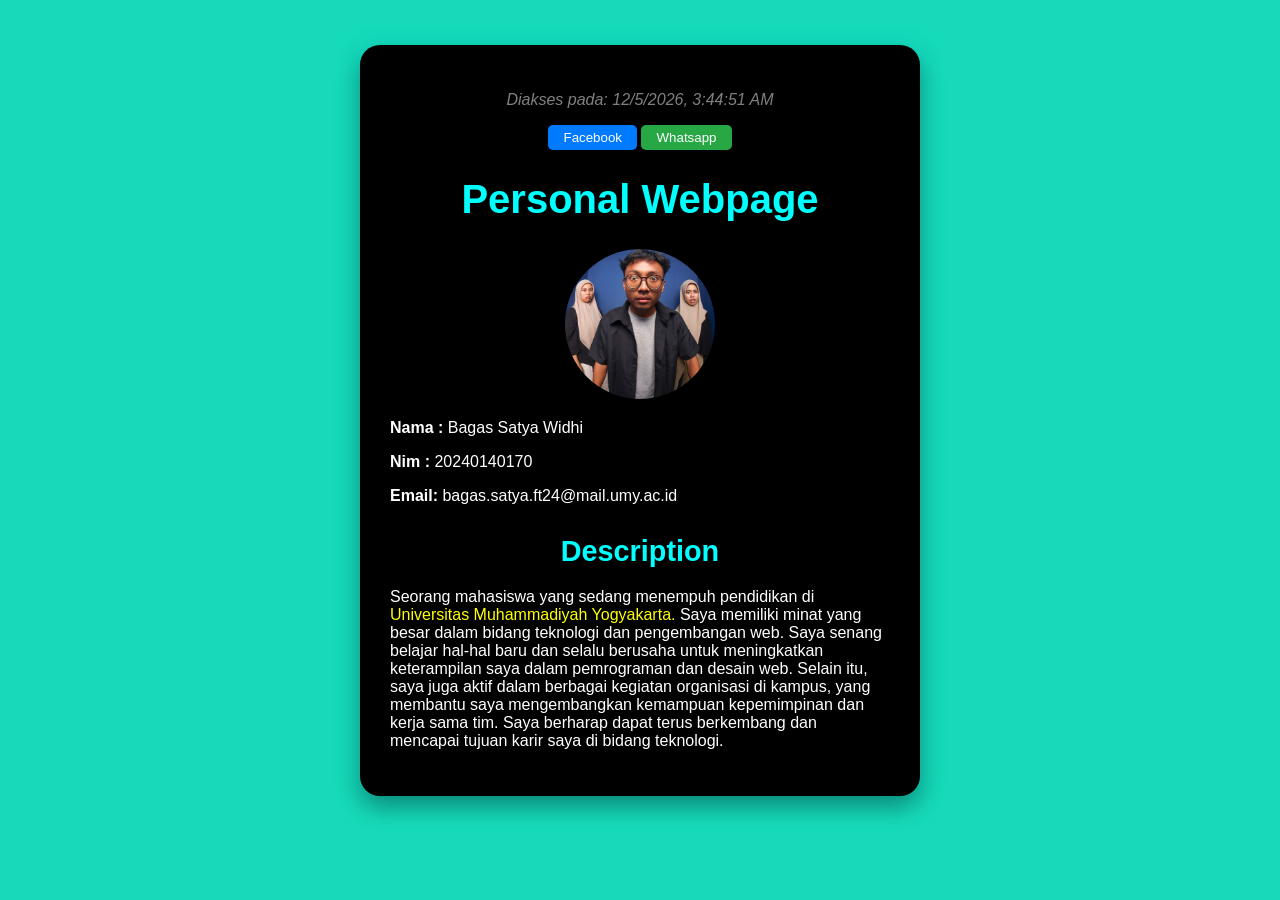
<file: index.html>
<!DOCTYPE html>
<html lang="en">

<head>
    <meta charset="UTF-8">
    <meta name="viewport" content="width=device-width, initial-scale=1.0">
    <title>Personal Webpage</title>
    <link rel="stylesheet" href="style.css">
</head>
<!-- Template dasar html -->

<body>
    <div class="container"> <!-- Membuat container untuk mengatur tata letak halaman -->
        <div class="card" id = "myCard"> <!-- Membuat card untuk menampilkan informasi dengan latar hitam dan teks putih -->
            <p id="tanggal" style="text-align: center; font-style: italic; color: gray;"></p>
            <div style="text-align: center; margin-top: 15px;">
                <button onclick="tampil()" class="klik-saya"
                    style="padding: 5px 15px; cursor: pointer;">Facebook</button>
                <button onclick="show()" class="kenalan-yuk"
                    style="padding: 5px 15px; cursor: pointer;">Whatsapp</button>
            </div>
            <h1 style="color: aqua; font-size: 40px; text-align: center;">Personal Webpage</h1>
            <!-- Menampilkan judul dengan styling untuk membuatnya lebih besar, berwarna aqua, dan rata tengah -->
            <img src="IMG_7352.jpg" alt="Foto Profil" class="foto-profil"
                style="display: block; margin: 20px auto; border-radius: 50%; width: 150px; height: 150px;">
            <!-- Menampilkan foto profil dengan styling untuk membuatnya bulat dan rata tengah -->
            <p><b>Nama : </b>Bagas Satya Widhi</p>
            <p><b>Nim : </b>20240140170</p>
            <p><b>Email:</b> bagas.satya.ft24@mail.umy.ac.id </p>
            <h2 class="paragraf1"> <span style="color: cyan;font-size: larger;"> Description</span></h2>
            <!-- Menampilkan judul untuk bagian deskripsi dengan styling untuk membuatnya lebih besar dan berwarna cyan -->
            <p> Seorang mahasiswa yang sedang menempuh pendidikan di <span style="color: yellow;">Universitas
                    Muhammadiyah Yogyakarta. </span> Saya memiliki minat yang besar dalam bidang teknologi dan
                pengembangan web. Saya senang belajar hal-hal baru dan selalu berusaha untuk meningkatkan keterampilan
                saya dalam pemrograman dan desain web. Selain itu, saya juga aktif dalam berbagai kegiatan organisasi di
                kampus, yang membantu saya mengembangkan kemampuan kepemimpinan dan kerja sama tim. Saya berharap dapat
                terus berkembang dan mencapai tujuan karir saya di bidang teknologi.</p>
        </div>
    </div>
    <style>
        /* -- Internal style CSS untuk mengatur tampilan card dan paragraf1 -- */
        .card {
            background-color: black;
            color: white;
            padding: 30px;
            border-radius: 20px;
            width: 500px;
            margin: auto;
            box-shadow:
                0 10px 25px rgba(0, 0, 0, 0.4),
                0 0 20px rgba(0, 255, 255, 0.3);
            opacity: 0;
            /* Awalnya card tidak terlihat */
            transform: translateY(20px);
            /* Memberi efek sedikit turun agar nanti bisa 'naik' saat muncul */
            transition: opacity 1.5s ease, transform 1.5s ease, background-color 0.5s ease;
        }

        /* Styling card internal style CSS membuat latar hitam, teks putih, jarak, hingga box-shadow */
        .card-visible {
            opacity: 1 !important;
            transform: translateY(0) !important;
        }

        /* Kelas untuk membuat card terlihat dengan mengatur opacity dan transform */

        .paragraf1 {
            text-align: center;
            margin-top: 30px;
        }

        /* Styling paragraf1 internal style CSS membuat teks rata tengah dan memberikan jarak atas 30px */
    </style>
    <script src="script.js"></script>
    <!-- Menyisipkan file JavaScript eksternal untuk menambahkan interaktivitas pada halaman -->
</body>

</html>
</file>
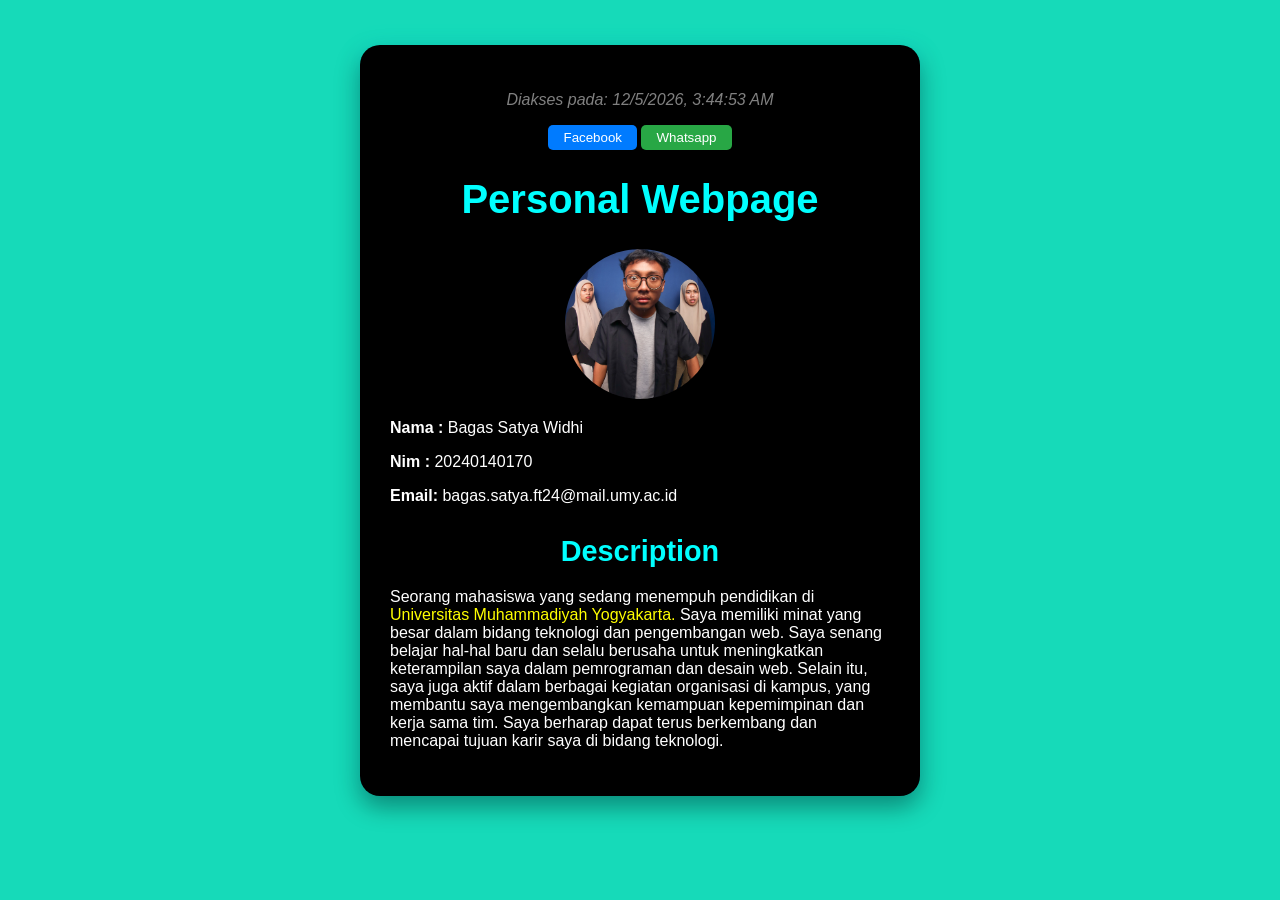
<file: praktikum-js.html>
<!DOCTYPE html>
<html lang="en">

<head>
    <meta charset="UTF-8">
    <meta name="viewport" content="width=device-width, initial-scale=1.0">
    <title>Personal Webpage</title>
    <link rel="stylesheet" href="style.css">
</head>
<!-- Template dasar html -->

<body>
    <div class="container"> <!-- Membuat container untuk mengatur tata letak halaman -->
        <div class="card" id = "myCard"> <!-- Membuat card untuk menampilkan informasi dengan latar hitam dan teks putih -->
            <p id="tanggal" style="text-align: center; font-style: italic; color: gray;"></p>
            <div style="text-align: center; margin-top: 15px;">
                <button onclick="tampil()" class="klik-saya"
                    style="padding: 5px 15px; cursor: pointer;">Facebook</button>
                <button onclick="show()" class="kenalan-yuk"
                    style="padding: 5px 15px; cursor: pointer;">Whatsapp</button>
            </div>
            <h1 style="color: aqua; font-size: 40px; text-align: center;">Personal Webpage</h1>
            <!-- Menampilkan judul dengan styling untuk membuatnya lebih besar, berwarna aqua, dan rata tengah -->
            <img src="IMG_7352.jpg" alt="Foto Profil" class="foto-profil"
                style="display: block; margin: 20px auto; border-radius: 50%; width: 150px; height: 150px;">
            <!-- Menampilkan foto profil dengan styling untuk membuatnya bulat dan rata tengah -->
            <p><b>Nama : </b>Bagas Satya Widhi</p>
            <p><b>Nim : </b>20240140170</p>
            <p><b>Email:</b> bagas.satya.ft24@mail.umy.ac.id </p>
            <h2 class="paragraf1"> <span style="color: cyan;font-size: larger;"> Description</span></h2>
            <!-- Menampilkan judul untuk bagian deskripsi dengan styling untuk membuatnya lebih besar dan berwarna cyan -->
            <p> Seorang mahasiswa yang sedang menempuh pendidikan di <span style="color: yellow;">Universitas
                    Muhammadiyah Yogyakarta. </span> Saya memiliki minat yang besar dalam bidang teknologi dan
                pengembangan web. Saya senang belajar hal-hal baru dan selalu berusaha untuk meningkatkan keterampilan
                saya dalam pemrograman dan desain web. Selain itu, saya juga aktif dalam berbagai kegiatan organisasi di
                kampus, yang membantu saya mengembangkan kemampuan kepemimpinan dan kerja sama tim. Saya berharap dapat
                terus berkembang dan mencapai tujuan karir saya di bidang teknologi.</p>
        </div>
    </div>
    <style>
        /* -- Internal style CSS untuk mengatur tampilan card dan paragraf1 -- */
        .card {
            background-color: black;
            color: white;
            padding: 30px;
            border-radius: 20px;
            width: 500px;
            margin: auto;
            box-shadow:
                0 10px 25px rgba(0, 0, 0, 0.4),
                0 0 20px rgba(0, 255, 255, 0.3);
            opacity: 0;
            /* Awalnya card tidak terlihat */
            transform: translateY(20px);
            /* Memberi efek sedikit turun agar nanti bisa 'naik' saat muncul */
            transition: opacity 1.5s ease, transform 1.5s ease, background-color 0.5s ease;
        }

        /* Styling card internal style CSS membuat latar hitam, teks putih, jarak, hingga box-shadow */
        .card-visible {
            opacity: 1 !important;
            transform: translateY(0) !important;
        }

        /* Kelas untuk membuat card terlihat dengan mengatur opacity dan transform */

        .paragraf1 {
            text-align: center;
            margin-top: 30px;
        }

        /* Styling paragraf1 internal style CSS membuat teks rata tengah dan memberikan jarak atas 30px */
    </style>
    <script src="script.js"></script>
    <!-- Menyisipkan file JavaScript eksternal untuk menambahkan interaktivitas pada halaman -->
</body>

</html>
</file>
<file: style.css>
body{
    background-color: rgb(22, 218, 185);
    font-family: Arial, Helvetica, sans-serif;
} /* Mengatur warna latar belakang halaman dan jenis font yang digunakan */

.container{
    width: 1000px;
    margin: 45px auto;
    
}/* Mengatur lebar container dan memberikan margin otomatis untuk membuatnya rata tengah */

.foto-profil {
    width: 150px;
    height: 150px;
    border-radius: 50%;
    object-fit: cover;
    margin-bottom: 20px;
}/* Mengatur ukuran foto profil, membuatnya bulat, dan memberikan margin bawah */

.klik-saya {
    padding: 10px 20px;
    background-color: #007BFF;
    color: white;
    border: none;
    border-radius: 5px;
    cursor: pointer;
}/* Mengatur gaya tombol "Klik Saya!" dengan warna latar biru, teks putih, tanpa border, dan memberikan efek hover */

.kenalan-yuk {
    padding: 10px 20px;
    background-color: #28A745;
    color: white;
    border: none;
    border-radius: 5px;
    cursor: pointer;
}/* Mengatur gaya tombol "Kenalan Yuk" dengan warna latar hijau, teks putih, tanpa border, dan memberikan efek hover */
</file>
